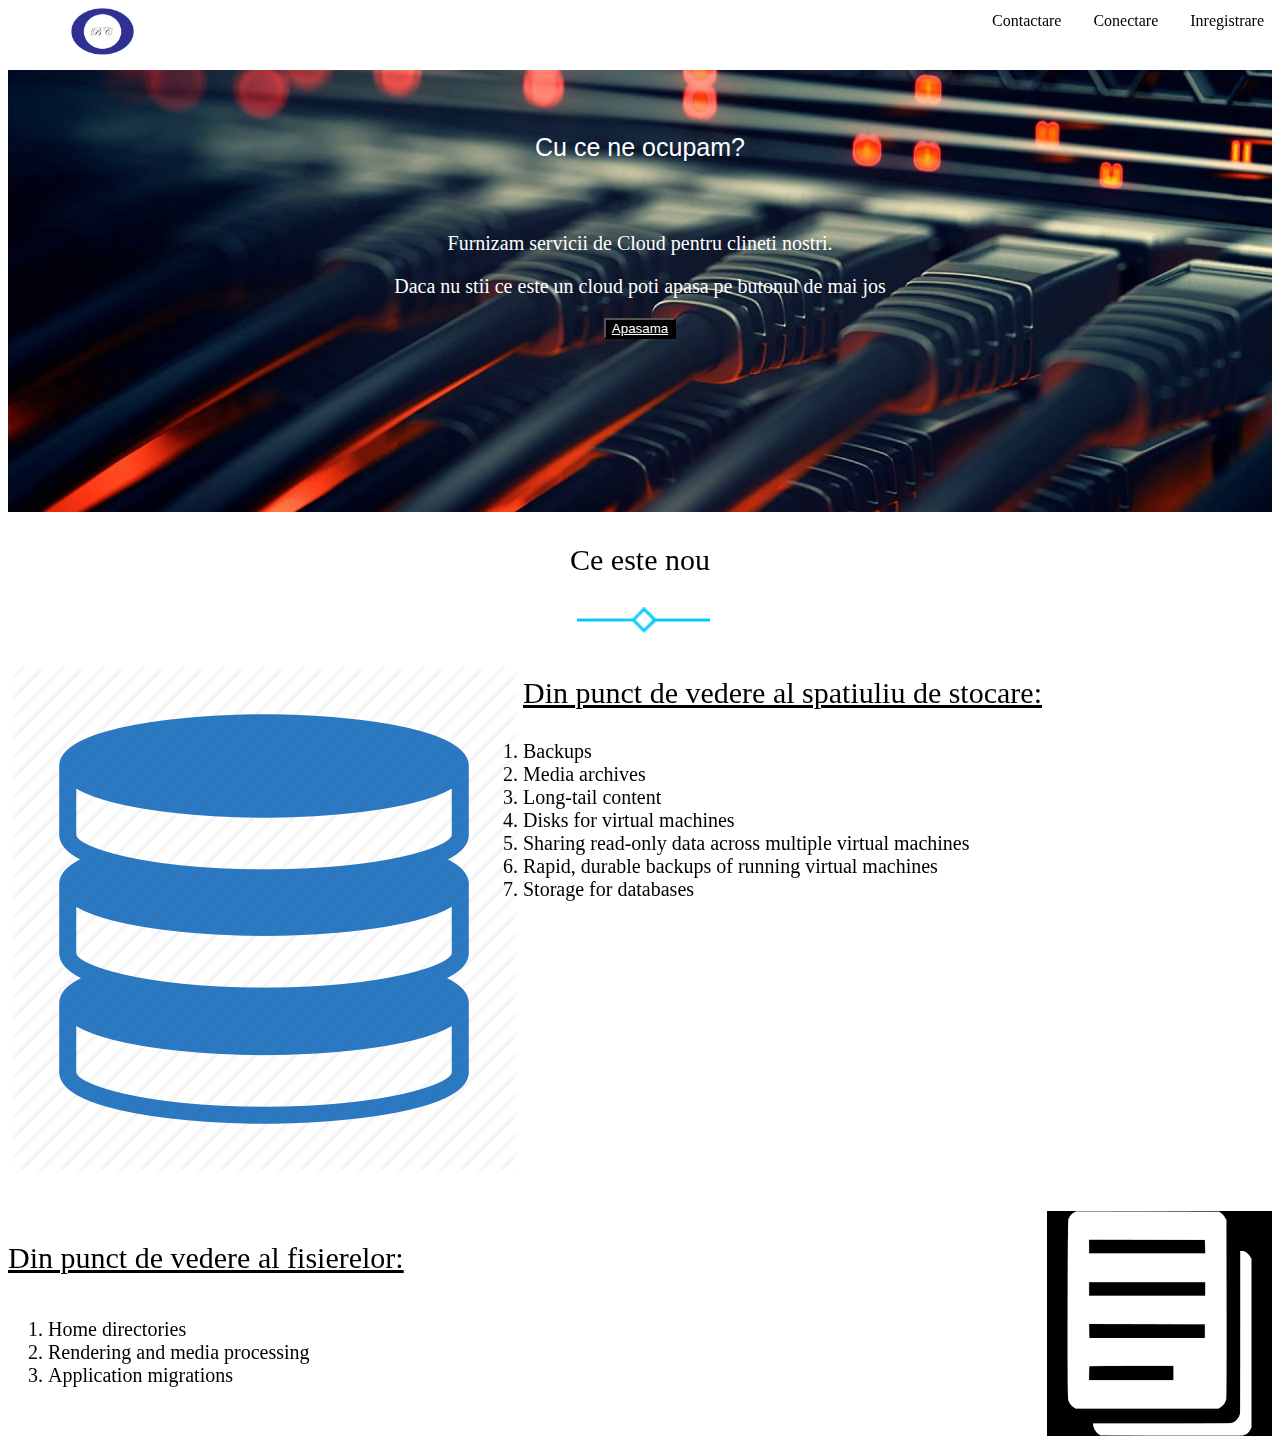
<file: index.html>
<html>

    <head>
        <title> Cloud </title>
        <link rel="stylesheet" type="text/css" href="css/style.css">
    </head>
    
    <body>
        <div>
            <div ><img src="imagini/Logo1.png" align="left" style="width: 5%; padding-left: 5%;">
                <ul>
                    <li><a href="link-uri/inregistrare.html" style="color:black;">Inregistrare</a></li>
                    <li><a href="link-uri/conectare.html" style="color:black;">Conectare</a></li>
                    <li><a href="link-uri/contactare.html" style="color:black;">Contactare</a></li>
                </ul>
            </div>
        </div>
        
        <div class="about">
            <div class="titleabout1"><p>Cu ce ne ocupam?</p></div>
            <div class="titleabout2"><p>Furnizam servicii de Cloud pentru clineti nostri.</p>
                                     <p>Daca nu stii ce este un cloud poti apasa pe butonul de mai jos </p>
                <button class="aboutbutom" ><a style="color: white;" href="https://ro.wikipedia.org/wiki/Cloud_computing" target="_blank">Apasama</a></button>
            </div>
        </div>
        
        <div class="news">
            <p class="newstitle">Ce este nou </p>
            <img src="imagini/Separator.png" class="separator1">
            <div>
                 <img src="imagini/storage.png" align="left">
                <p style="font-size:30px; padding-top:1%; padding-left:1%;"><ins>Din punct de vedere al spatiuliu de stocare:</ins></p>
                 <ol style="font-size:20px;text-align:left;">    
                     <li>Backups</li>
                     <li>Media archives</li>
                     <li>Long-tail content</li>
                     <li>Disks for virtual machines</li>
                     <li>Sharing read-only data across multiple virtual machines</li>
                     <li>Rapid, durable backups of running virtual machines</li>
                     <li>Storage for databases</li>
                </ol>
            </div>
            <div class="file">
                  <img src="imagini/fileicon.png" align="right">
                <p style="font-size:30px;"><ins>Din punct de vedere al fisierelor:</ins></p>
                  <ol style="font-size:20px; text-align:left; padding-top:1%;">
                      <li>Home directories</li>
                      <li>Rendering and media processing</li>
                      <li>Application migrations</li>
                  </ol>
            </div>
        </div>
    </body>
    
</html>
</file>
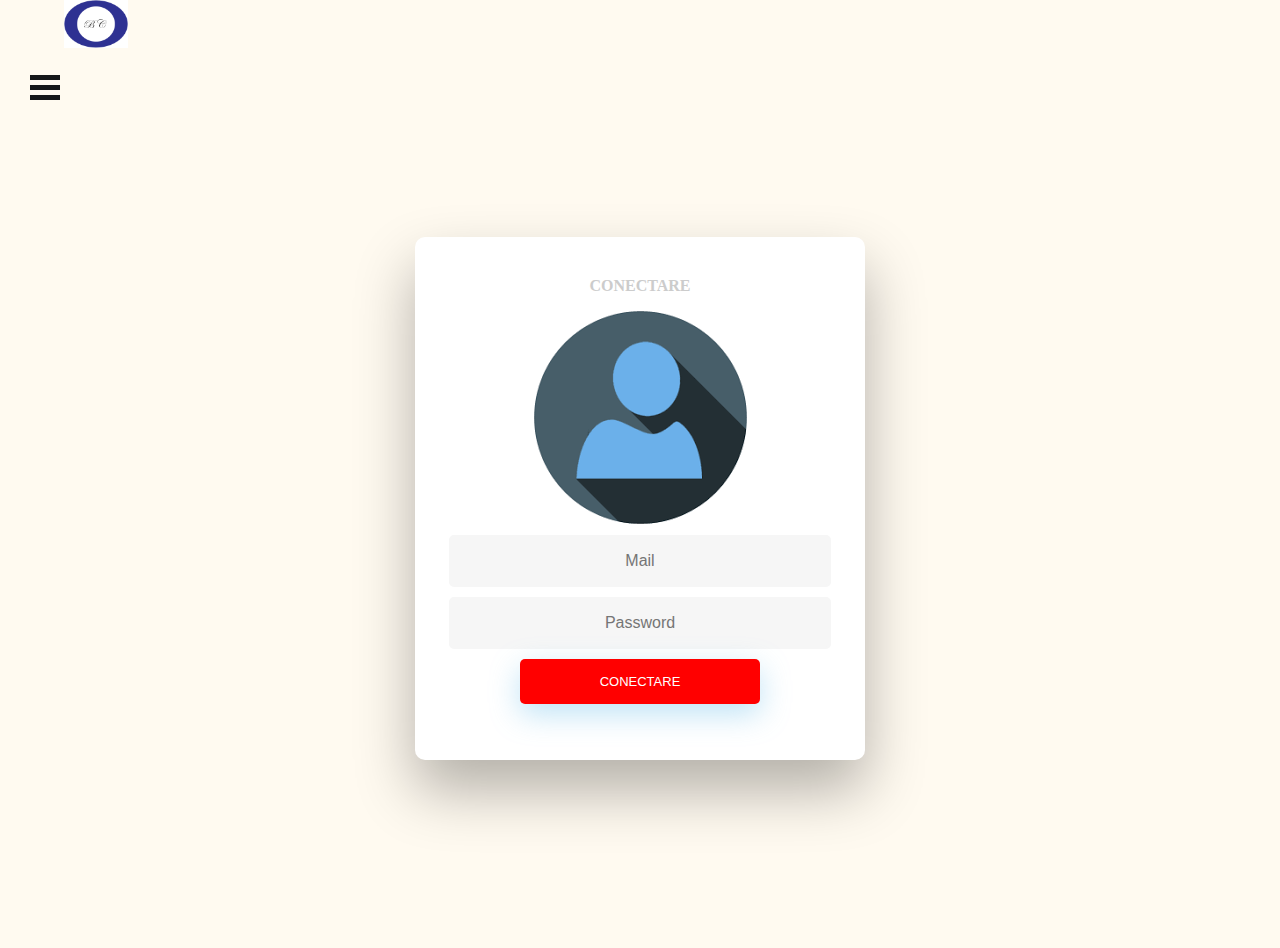
<file: link-uri/conectare.html>
<?php
include('php/conectare.php'); // Includes Login Script

if(isset($_SESSION['login_user'])){
header("location: php/profile.php"); // Redirecting To Profile Page
}

?>

<html>
    <head>
        <title>Conectare</title>
        <link rel="stylesheet" type="text/css" href="css/inregistrare.css">
        <script src="js/script1.js"></script>
    </head>
    
    <body>
        
        <div>
            <img src="..\imagini/Logo1.png"  align="left" style="width: 5%; padding-left: 5%; ">
        </div>
        
       <div id="sidebar" >
            <div class="toggle-btn" onclick="toggleSidebar()">
             <span></span>
	         <span></span>
	         <span></span>
            </div>
            <ol type="i">
                <li><a href="../index.html" style="color:white"> Home</a></li>
                <li><a href="inregistrare.html" style="color:white">Inregistrare</a></li>
	        </ol>
      </div>

    <div class="container">    
      <div id="formContect">
          
          <!-- titlurile de sus -->
          <h2> Conectare </h2>
          
          <!-- imaginea de users -->
          <div>
              <img src="..\imagini/user.png" id="user">
          </div>
          
          <!-- Conectare form -->
         <form id="formconnection" action="php/conectare.php" autocomplete="on" method="post" name="form1">
          <input name="mail" type="text" placeholder="Mail" required />
          <input name="pass" type="password" placeholder="Password" required />
          <form action="php/conectare.php" method="get">
               <input name="submit" type="submit" value="Conectare" id="submithover">
          </form>
        </form>
      </div>
    </div>
        
    </body>
</html>
</file>
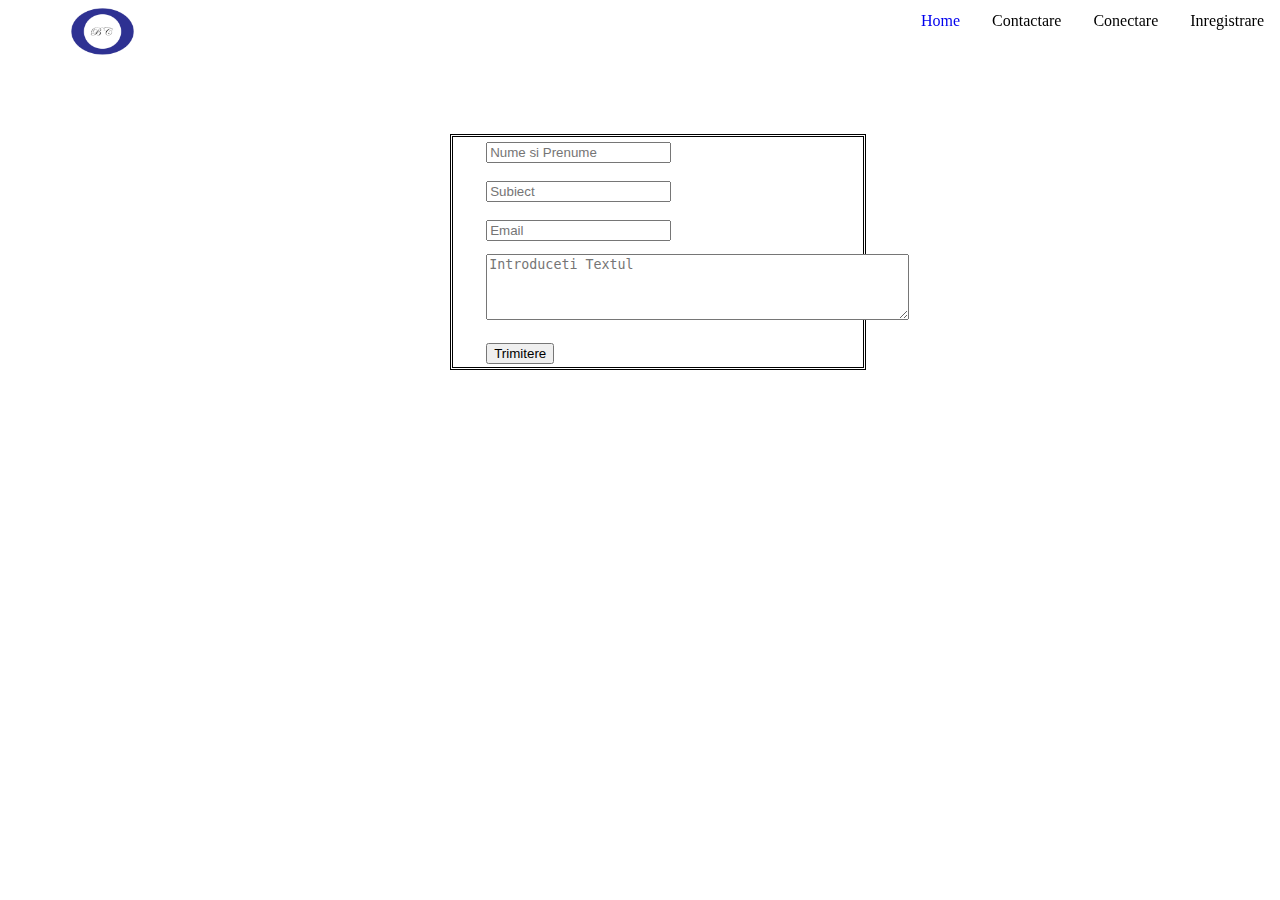
<file: link-uri/contactare.html>
<html>
    
    <head>
        <title>Contactare</title>
        <link rel="stylesheet" type="text/css" href="css/contactare.css">
    </head>
    
    <body>
        
         <div>
            <div ><img src="..\imagini/Logo1.png" align="left" style="width: 5%; padding-left: 5%;">
                <ul>
                    <li><a>Inregistrare</a></li>
                    <li><a>Conectare</a></li>
                    <li><a href="contactare.html" style="color:black;">Contactare</a></li>
                    <li><a href="..\index.html">Home</a></li>
                </ul>
            </div>
        </div>
        
        <div class="conform">
           <form action="php/contactare.php" class="form1"  method="post">
               
               <input type="text" id="iname" name="iname" placeholder="Nume si Prenume" ><br><br>
               <input type="text" id="subject" name="subjesct" placeholder="Subiect" ><br><br>
               <input type="text" id="imail" name="imail"  placeholder="Email"><br><br>
               <textarea id="textarea1" name="textbox" rows="4" cols="50" placeholder="Introduceti Textul"></textarea><br><br>        
               <input type="submit" value="Trimitere"  id="trimitere" name="submit" >
                   
           </form>
        </div>
        
    </body>
    
</html>
</file>
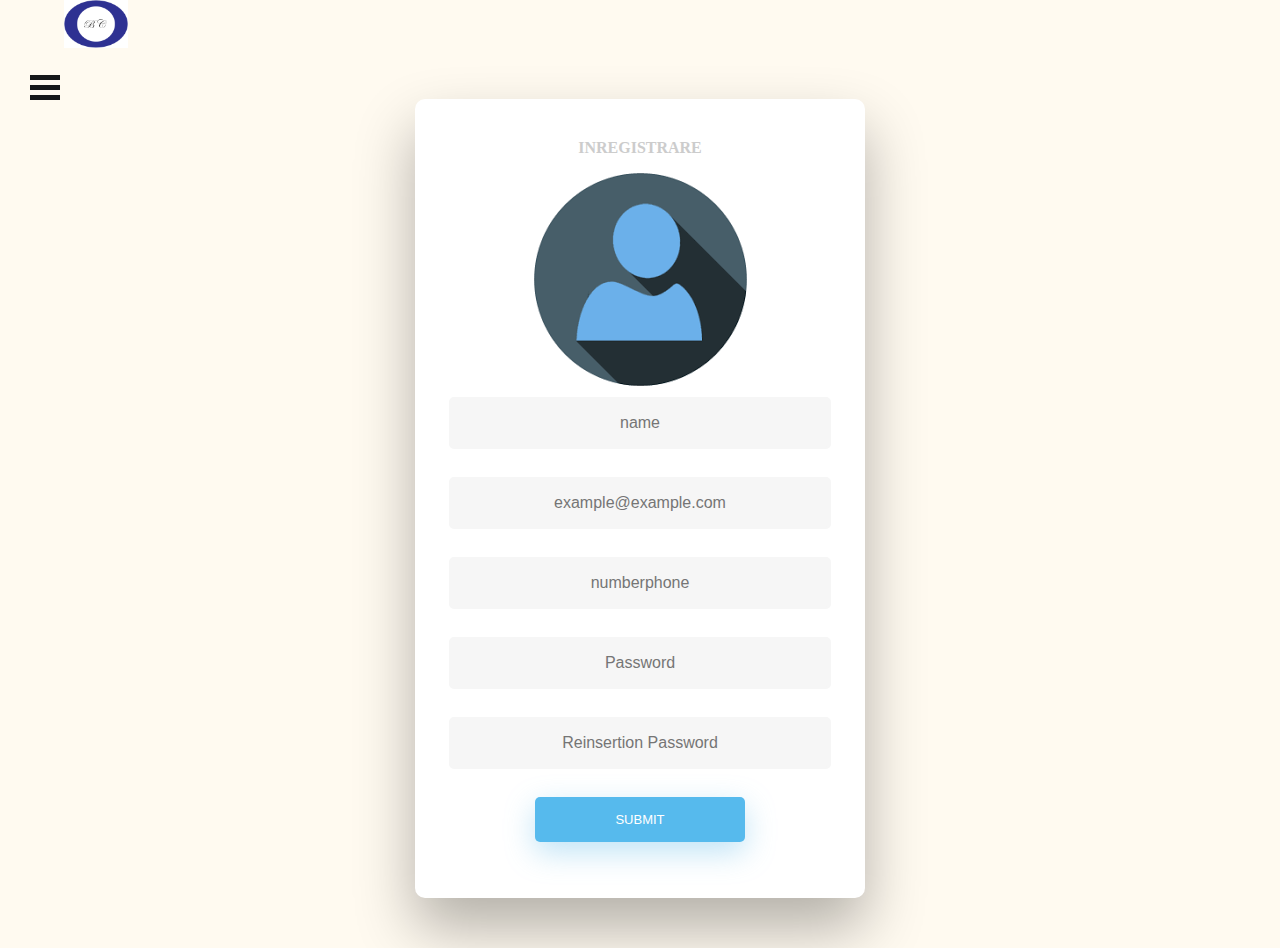
<file: link-uri/inregistrare.html>
<html>
    
    <head>
        <title>Inregistrare</title>
        <link rel="stylesheet" type="text/css" href="css/inregistrare.css">
        <script src="js/script1.js"></script>
    </head>
    
    <body>
        
        <div>
            <img src="..\imagini/Logo1.png"  align="left" style="width: 5%; padding-left: 5%; ">
        </div>
        
       <div id="sidebar" >
            <div class="toggle-btn" onclick="toggleSidebar()">
             <span></span>
	         <span></span>
	         <span></span>
            </div>
            <ol type="i">
                <li><a href="../index.html" style="color:white"> Home</a></li>
                <li><a href="conectare.html" style="color:white">Conectare</a></li>
	        </ol>
      </div>

    <div class="container">    
      <div id="formContect">
          
          <!-- titlurile de sus -->
          <h2> Inregistrare </h2>
          
          <!-- imaginea de users -->
          <div>
              <img src="..\imagini/user.png" id="user">
          </div>
          
          <!-- inregistrare form -->
          <form  action="php/inregistrare.php" autocomplete="on" method="post" name="form1"  >

                <input  name="name" type="text" placeholder="name" required><br><br>

                <input name="email" type="text" placeholder="example@example.com" required><br><br>
		 
		        <input  name="tell" type="text" placeholder="numberphone" required><br><br>

                <input id="pass1" name="pass1" type="password" placeholder="Password" required><br><br>

                <input id="pass2" name="pass2" type="password" placeholder="Reinsertion Password" required><br><br>
		
               <form  action="php/php_functions.php" method="get" >
                <input  id="check" name="submit" type="submit" value="Submit" />
               </form>
       </form>
      </div>
    </div>
        
    </body>
</html>
</file>
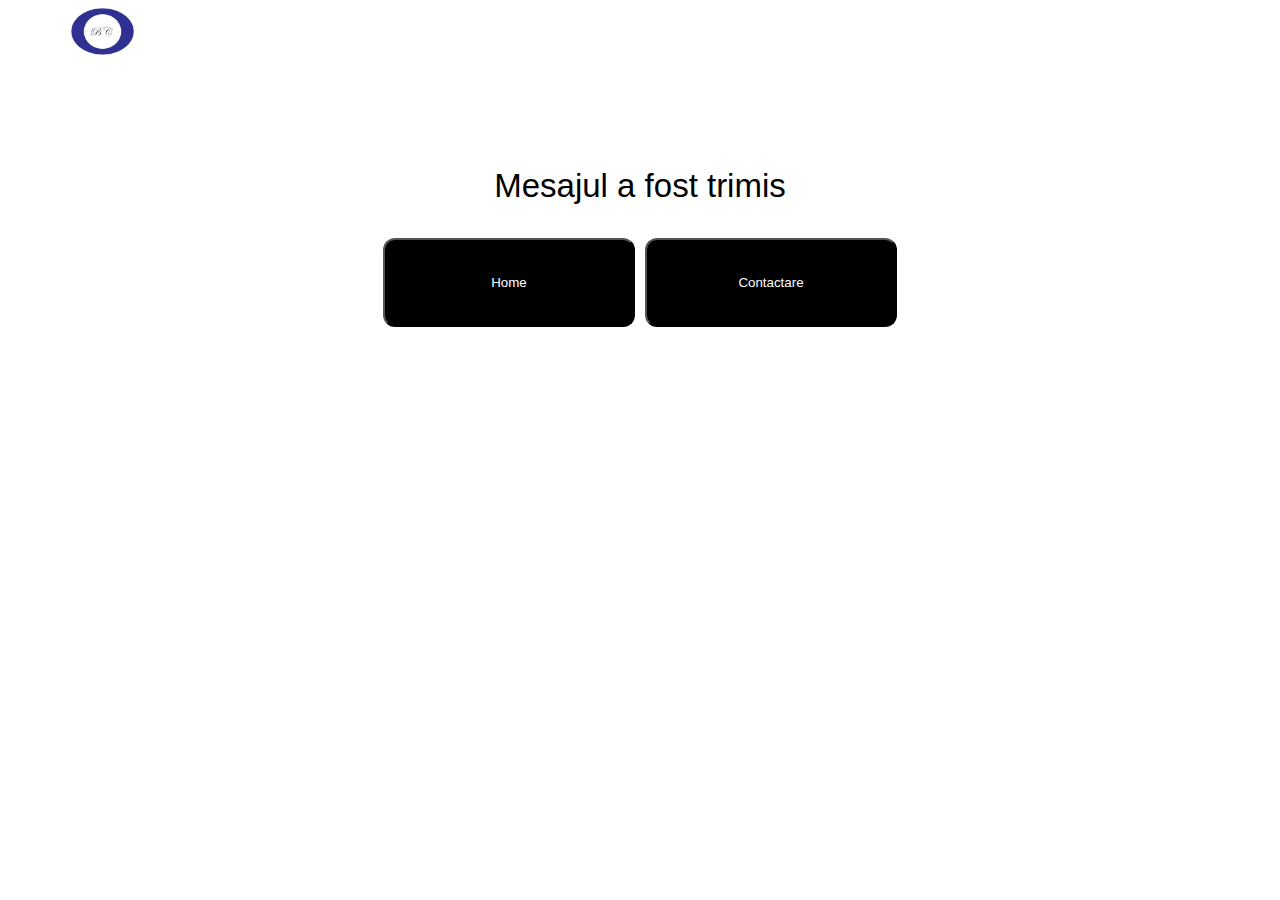
<file: link-uri/mailsentdone.html>
<html>
    <head>
        <title> Done </title>    
        <link rel="stylesheet" type="text/css" href="css/donesentmail.css">
    </head>
    
    <body>
        
        <div><img src="..\imagini/Logo1.png" align="left" style="width: 5%; padding-left: 5%;">
        </div>
        
        <div class="mess">
            <p>Mesajul a fost trimis</p>
            <button class="butt" onclick="window.location.href = 'http://localhost:81/Cloud%20vs%202.0//index.html';">Home</button>
            <button class="butt" onclick="window.location.href = 'contactare.html';">Contactare</button>
        </div>
        
    </body>
</html>
</file>
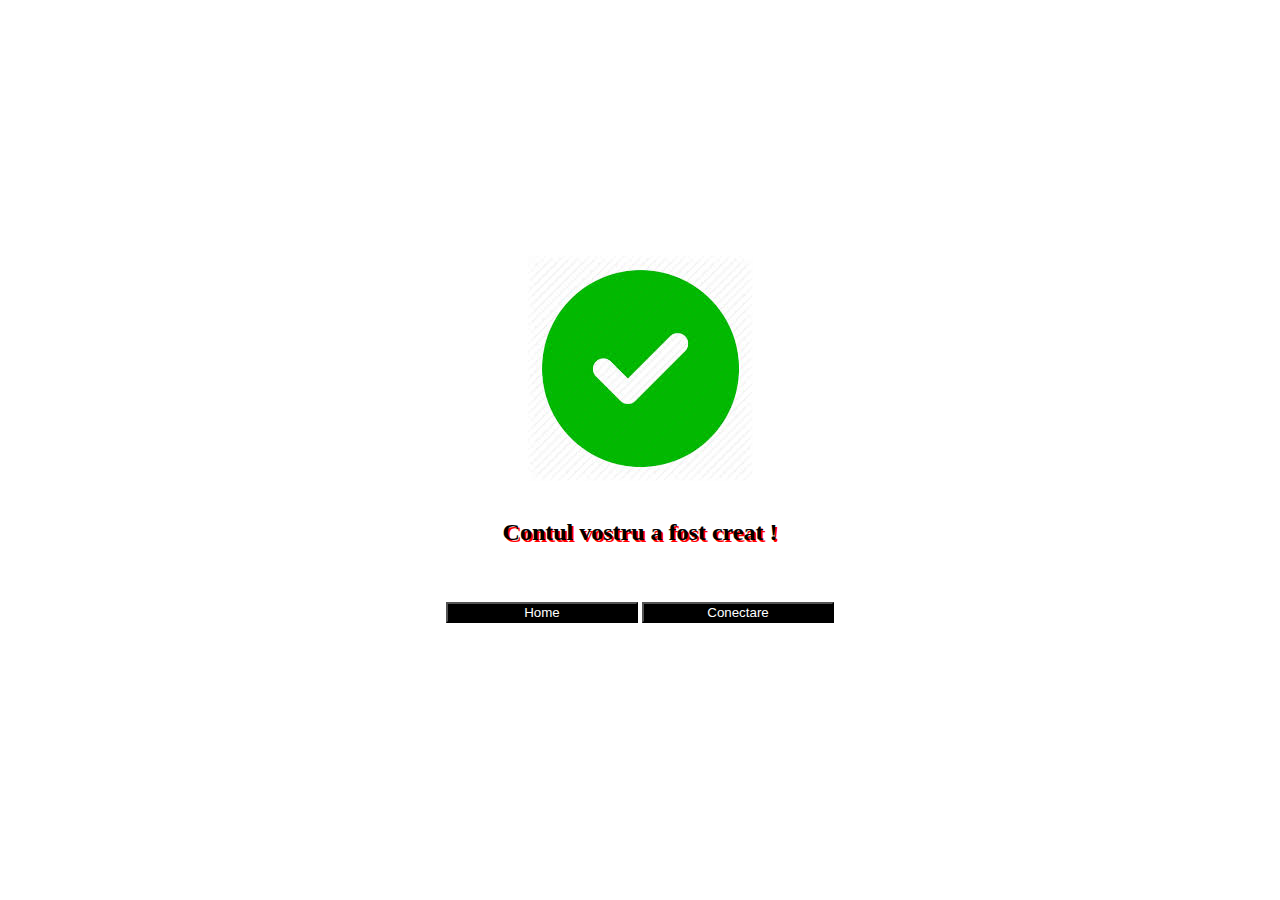
<file: link-uri/php/inregistrareok.html>
<html>
<link rel="stylesheet" type="text/css" href="..\css\inregistrareok.css">
<head>

</head>


<body>
    
    <div class="container">
      <div>    
        <img src="..\..\imagini/ok.png" id="icon"><br><br>
        <h2>Contul vostru a fost creat !</h2><br><br> 
        <button id="but" onclick="window.location.href = 'http://localhost:81/Cloud%20vs%202.0//index.html';"> Home </button>
        <button id="but" onclick="window.location.href = '../conectare.html';"> Conectare </button>
      </div>
    </div>
    
</body>

</html>
</file>
<file: css/style.css>
ul
{
	list-style-type: none;
    margin: 0;
    padding: 0;
    overflow: hidden;
    position: fixed;
    top: 0;
    left: 0;
    width: 100%;
}

ul li {
    float: right;
}

li a {
    display: block;
    text-align: center;
    padding: 12px 16px;
    text-decoration: none;
}
.about
{
    background-image: url("../imagini/02.jpg");
    height: 50%;
    background-position: center;
    background-repeat: no-repeat;
    background-size: cover;
    position: relative;
    top: 7%;
}
.titleabout1
{
    position: relative;
    color:white;
    text-align: center;
    padding-top: 3%;
    font-size: 25px;
    font-family:Impact, Charcoal, sans-serif;
}
.titleabout2
{
    color: white;
    position: relative;
    padding-top: 2%;
    font-size: 20px;
    text-align: center;
}
.aboutbutom
{
    background-color: black;
}
.aboutbutom:hover
{
    background-color: #008000;
}
.news
{
    position:relative;
    padding-top: 5%;
    
}
.newstitle
{
    text-align: center;
    font-size: 30px;
}
.separator1
{
  padding-left: 45%;
  width: 10.5%;
}
.file
{
    padding-top: 23%;
}
.separator2
{
  padding-left: 25%;
  width: 31%;
  height: 3%;
}
</file>
<file: link-uri/css/inregistrare.css>
body
{
    margin: 0px;
    background-color: floralwhite;
}
	
#sidebar {
	position:fixed;
	width:200px;
	height:100%;
	top: 50px;
	left: 0cm;
	background:#333;
	left:-200px;
	transition:all 500ms linear;
}

#sidebar.active
{
	left:0px;
}

#sidebar ol li 
{
	color:rgba(230,230,230,0.9);
	list-style:none;
	padding:15px 10px;
	border-bottom:1px solid rgb(100,100,100);
}
#sidebar .toggle-btn
{
	position:absolute;
	left:230px;
	top:20px;
	
}
#sidebar .toggle-btn span
{
	display:block;
	width:30px;
	height:5px;
	background:#151719;
	margin:5px 0px;
}

#submithover
{
	background-color:red;
}

#submithover:hover
{
	 background-color: #4CAF50;
}

.container
{
  display: flex;
  align-items: center;
  flex-direction: column; 
  justify-content: center;
  width: 100%;
  min-height: 100%;
}

h2 
{
  text-align: center;
  font-size: 16px;
  font-weight: 600;
  text-transform: uppercase;
  display:inline-block;
  margin: 40px 8px 10px 8px; 
  color: #cccccc;
}
#formContect
{
  border-radius: 10px 10px 10px 10px;
  background: #fff;
  padding: 30px;
  width: 90%;
  max-width: 450px;
  position: relative;
  padding: 0px;
  -webkit-box-shadow: 0 30px 60px 0 rgba(0,0,0,0.3);
  box-shadow: 0 30px 60px 0 rgba(0,0,0,0.3);
  text-align: center;
}

input[type=submit]
{
  background-color: #56baed;
  border: none;
  color: white;
  padding: 15px 80px;
  text-align: center;
  text-decoration: none;
  display: inline-block;
  text-transform: uppercase;
  font-size: 13px;
  -webkit-box-shadow: 0 10px 30px 0 rgba(95,186,233,0.4);
  box-shadow: 0 10px 30px 0 rgba(95,186,233,0.4);
  -webkit-border-radius: 5px 5px 5px 5px;
  border-radius: 5px 5px 5px 5px;
  margin: 5px 20px 40px 20px;
  -webkit-transition: all 0.3s ease-in-out;
  -moz-transition: all 0.3s ease-in-out;
  -ms-transition: all 0.3s ease-in-out;
  -o-transition: all 0.3s ease-in-out;
  transition: all 0.3s ease-in-out;
}
input[type=text], input[type=number], input[type=password] {
  background-color: #f6f6f6;
  border: none;
  color: #0d0d0d;
  padding: 15px 32px;
  text-align: center;
  text-decoration: none;
  display: inline-block;
  font-size: 16px;
  margin: 5px;
  width: 85%;
  border: 2px solid #f6f6f6;
  -webkit-transition: all 0.5s ease-in-out;
  -moz-transition: all 0.5s ease-in-out;
  -ms-transition: all 0.5s ease-in-out;
  -o-transition: all 0.5s ease-in-out;
  transition: all 0.5s ease-in-out;
  -webkit-border-radius: 5px 5px 5px 5px;
  border-radius: 5px 5px 5px 5px;
}
</file>
<file: link-uri/css/contactare.css>
ul
{
	list-style-type: none;
    margin: 0;
    padding: 0;
    overflow: hidden;
    position: fixed;
    top: 0;
    left: 0;
    width: 100%;
}

ul li {
    float: right;
}

li a {
    display: block;
    text-align: center;
    padding: 12px 16px;
    text-decoration: none;
}
.conform
{
    padding-top: 10%;
    padding-left: 35%;
}
.form1
{
    border-style: double; 
    width: 410px;
    height: 230px;
}
form input
{
    position: relative;
    left: 8%;
    top:2%;
}
#textarea1
{
    position: relative;
    left:8%;
}
</file>
<file: link-uri/css/donesentmail.css>
.body
{
    margin: 0px;
}
.mess
{
    position: float;
    padding-top: 10%;
    font-size: 33px;
    text-align: center;
    font-family: Impact, Charcoal, sans-serif;
}
.butt
{
    position: float;
    width: 20%;
    height: 10%;
    background-color: black;
    color: white;
    border-radius: 12px;
}
.butt:hover
{
  background-color: #4CAF50;
  color: darkred;
}
</file>
